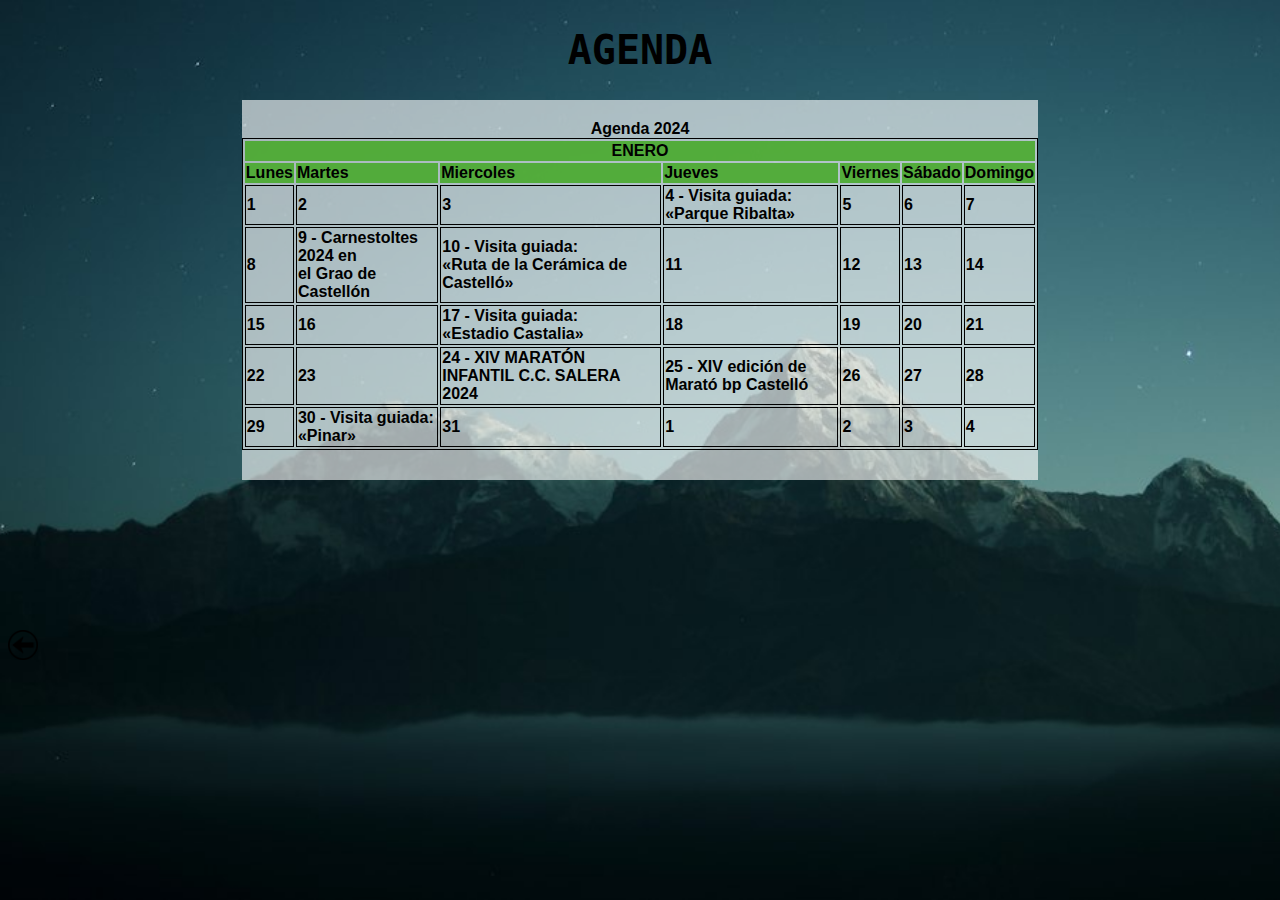
<file: Agenda.html>
<!DOCTYPE html>
<html lang="es">
    
<head>
    <meta charset="UTF-8">
    <title>Agenda</title>
    <!--<link rel="stylesheet" type="text/css" href="estilos.css">-->
    <link rel="stylesheet" type="text/css" href="estilos.css">
</head>

<body>
    <div id="contenedorTabla">
        <div id="tituloAgenda">
            <header>
                <h1>AGENDA</h1>
            </header>
        </div>
        <div id="mainAgenda">
            <table id="tablaAgenda">
        
                <caption id="agenda">Agenda 2024</caption>
            
                <thead>
                    <tr id="tituloMes">
                        <th colspan="7">ENERO</th>
                    </tr>
                </thead>
            
                <tbody>
                    <tr>
                        <td class="dias">Lunes</td>
                        <td class="dias">Martes</td>
                        <td class="dias">Miercoles</td>
                        <td class="dias">Jueves</td>
                        <td class="dias">Viernes</td>
                        <td class="dias">Sábado</td>
                        <td class="dias">Domingo</td>
                    </tr>
                    <tr>
                        <td class="celdas">1</td>
                        <td class="celdas">2</td>
                        <td class="celdas">3</td>
                        <td class="celdas">4 - Visita guiada:<br>«Parque Ribalta»</td>
                        <td class="celdas">5</td>
                        <td class="celdas">6</td>
                        <td class="celdas">7</td>
                    </tr>
                    <tr>
                        <td class="celdas">8</td>
                        <td class="celdas">9 - Carnestoltes 2024 en <br> el Grao de Castellón</td>
                        <td class="celdas">10 - Visita guiada: <br>«Ruta de la Cerámica de Castelló»</td>
                        <td class="celdas">11</td>
                        <td class="celdas">12</td>
                        <td class="celdas">13</td>
                        <td class="celdas">14</td>
                    </tr>
                    <tr>
                        <td class="celdas">15</td>
                        <td class="celdas">16</td>
                        <td class="celdas">17 - Visita guiada: <br>«Estadio Castalia»</td>
                        <td class="celdas">18</td>
                        <td class="celdas">19</td>
                        <td class="celdas">20</td>
                        <td class="celdas">21</td>
                    </tr>
                    <tr>
                        <td class="celdas">22</td>
                        <td class="celdas">23</td>
                        <td class="celdas">24 - XIV MARATÓN INFANTIL C.C. SALERA 2024</td>
                        <td class="celdas">25 - XIV edición de Marató bp Castelló</td>
                        <td class="celdas">26</td>
                        <td class="celdas">27</td>
                        <td class="celdas">28</td>
                    </tr>
                    <tr>
                        <td class="celdas">29</td>
                        <td class="celdas">30 - Visita guiada:<br>«Pinar»</td>
                        <td class="celdas">31</td>
                        <td class="celdas">1</td>
                        <td class="celdas">2</td>
                        <td class="celdas">3</td>
                        <td class="celdas">4</td>
                    </tr>
                </tbody>
                
            </table>
        </div>
    </div>
    <div id="volverAgenda">
        <footer>
            <a href="index.html"> <img src="./imagenes/32170.png" alt ="Imágen volver" width="30" height="30"></a>
        </footer>
    </div>
</body>

</html>
</file>
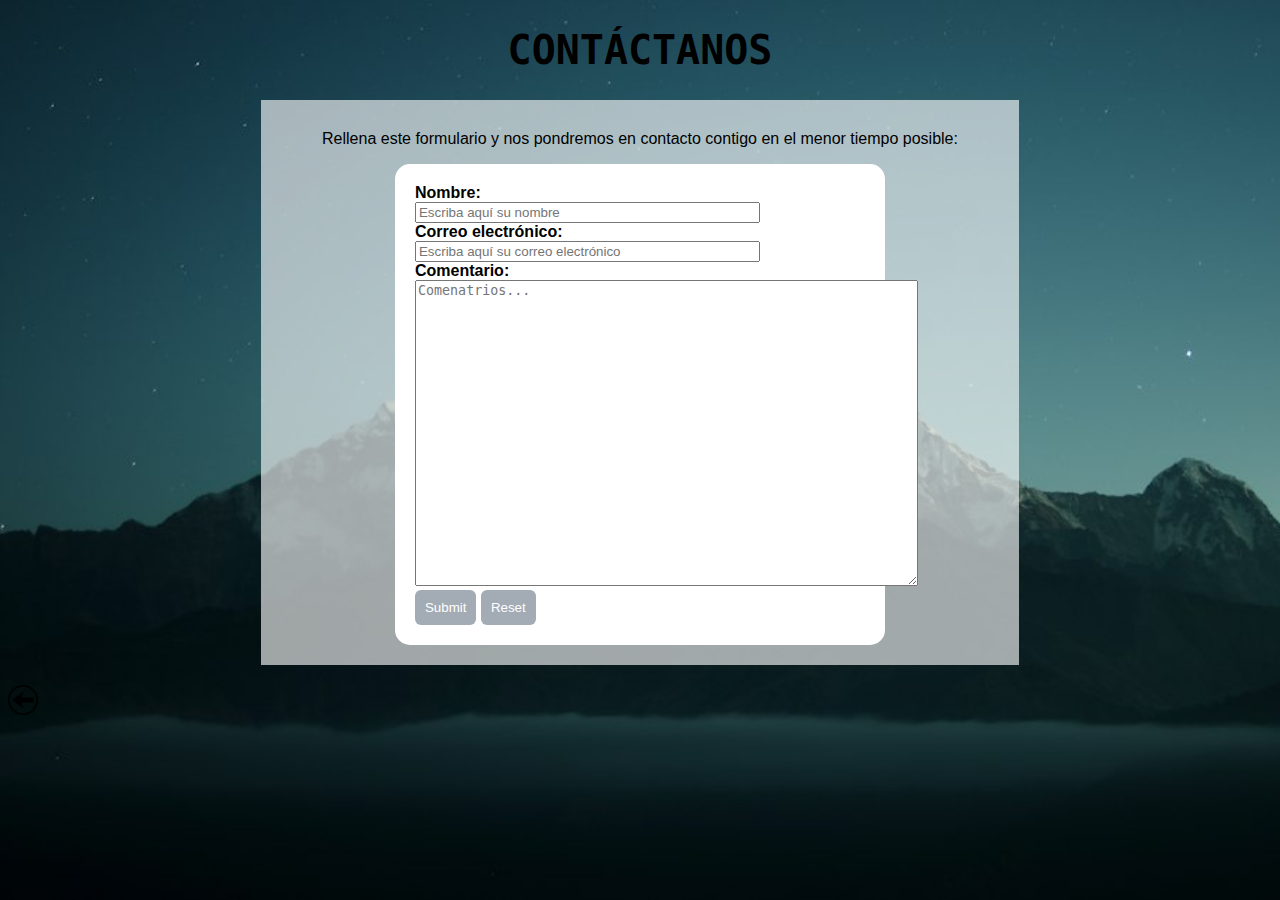
<file: Contacta.html>
<!DOCTYPE html>
<html lang="es">
<head>
    <meta charset="UTF-8">
    <title>Conáctanos</title>
    <!--<link rel="stylesheet" type="text/css" href="estilos.css">-->
    <link rel="stylesheet" type="text/css" href="estilos.css">
</head>
<body>
  <div id="contenedorForm">
    <div id="tituloForm">
      <header>
        <h1>CONTÁCTANOS</h1>
      </header>
    </div>
    <div id="mainform">
      <p id="parrafoForm">Rellena este formulario y nos pondremos en contacto contigo en el menor tiempo posible:</p>
      <form action="post" id="form">
        <label>Nombre:</label>
        <br>
        <input type="text" name="usuario" size="40" placeholder="Escriba aquí su nombre" required>
        <br>
        <label>Correo electrónico:</label>
        <br>
        <input type="text" name="Correo" size="40" placeholder="Escriba aquí su correo electrónico" required>
        <br>
        <label>Comentario:</label>
        <br>
        <textarea name="Comentario" rows="20" cols="60" placeholder="Comenatrios..."></textarea>
        <br>
        <input type="submit" class="boton">
        <input type="reset" class="boton">
      </form>
    </div>
  </div>
  <div id="volverForm">
    <footer>
      <a href="index.html"> <img src="./imagenes/32170.png" alt ="Imágen volver" width="30" height="30"></a>
    </footer>
  </div>

</body>
</html>
</file>
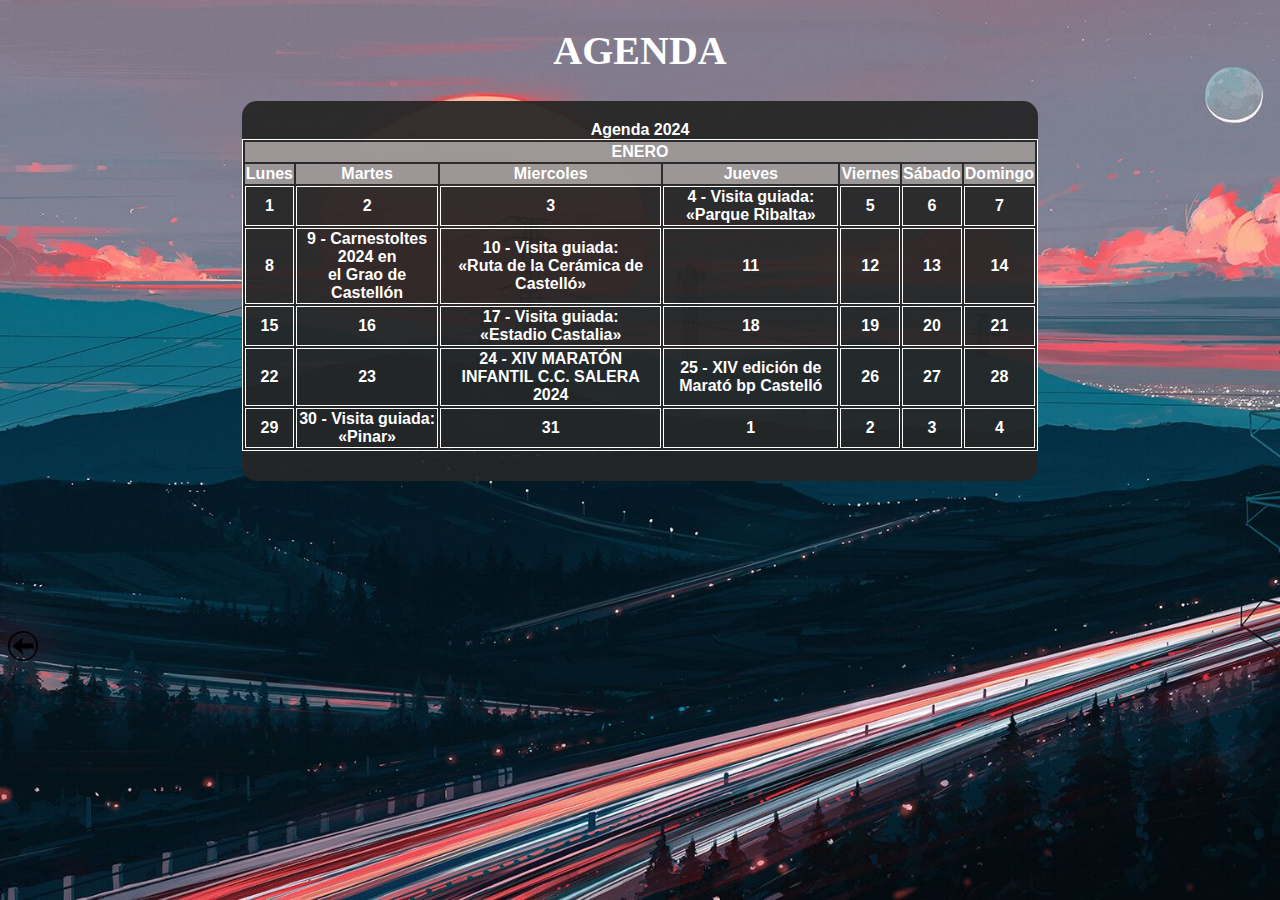
<file: responsive/Agenda.html>
<!DOCTYPE html>
<html lang="es">
    
<head>
    <meta charset="UTF-8">
    <title>Agenda</title>
    <!--<link rel="stylesheet" type="text/css" href="estilos.css">-->
    <link rel="stylesheet" type="text/css" href="style.css">
</head>

<body>
    <div id="contenedorTabla">
        <div id="tituloAgenda">
            <header>
                <h1>AGENDA</h1>
            </header>
        </div>
        <div id="mainAgenda">
            <table id="tablaAgenda">
        
                <caption id="agenda">Agenda 2024</caption>
            
                <thead>
                    <tr id="tituloMes">
                        <th colspan="7">ENERO</th>
                    </tr>
                </thead>
            
                <tbody>
                    <tr>
                        <td class="dias">Lunes</td>
                        <td class="dias">Martes</td>
                        <td class="dias">Miercoles</td>
                        <td class="dias">Jueves</td>
                        <td class="dias">Viernes</td>
                        <td class="dias">Sábado</td>
                        <td class="dias">Domingo</td>
                    </tr>
                    <tr>
                        <td class="celdas">1</td>
                        <td class="celdas">2</td>
                        <td class="celdas">3</td>
                        <td class="celdas">4 - Visita guiada:<br>«Parque Ribalta»</td>
                        <td class="celdas">5</td>
                        <td class="celdas">6</td>
                        <td class="celdas">7</td>
                    </tr>
                    <tr>
                        <td class="celdas">8</td>
                        <td class="celdas">9 - Carnestoltes 2024 en <br> el Grao de Castellón</td>
                        <td class="celdas">10 - Visita guiada: <br>«Ruta de la Cerámica de Castelló»</td>
                        <td class="celdas">11</td>
                        <td class="celdas">12</td>
                        <td class="celdas">13</td>
                        <td class="celdas">14</td>
                    </tr>
                    <tr>
                        <td class="celdas">15</td>
                        <td class="celdas">16</td>
                        <td class="celdas">17 - Visita guiada: <br>«Estadio Castalia»</td>
                        <td class="celdas">18</td>
                        <td class="celdas">19</td>
                        <td class="celdas">20</td>
                        <td class="celdas">21</td>
                    </tr>
                    <tr>
                        <td class="celdas">22</td>
                        <td class="celdas">23</td>
                        <td class="celdas">24 - XIV MARATÓN INFANTIL C.C. SALERA 2024</td>
                        <td class="celdas">25 - XIV edición de Marató bp Castelló</td>
                        <td class="celdas">26</td>
                        <td class="celdas">27</td>
                        <td class="celdas">28</td>
                    </tr>
                    <tr>
                        <td class="celdas">29</td>
                        <td class="celdas">30 - Visita guiada:<br>«Pinar»</td>
                        <td class="celdas">31</td>
                        <td class="celdas">1</td>
                        <td class="celdas">2</td>
                        <td class="celdas">3</td>
                        <td class="celdas">4</td>
                    </tr>
                </tbody>
                
            </table>
        </div>
    </div>
    <div id="volverAgenda">
        <footer>
            <a href="index.html"> <img src="./imagenes/32170.png" alt ="Imágen volver" width="30" height="30"></a>
        </footer>
    </div>
</body>

</html>
</file>
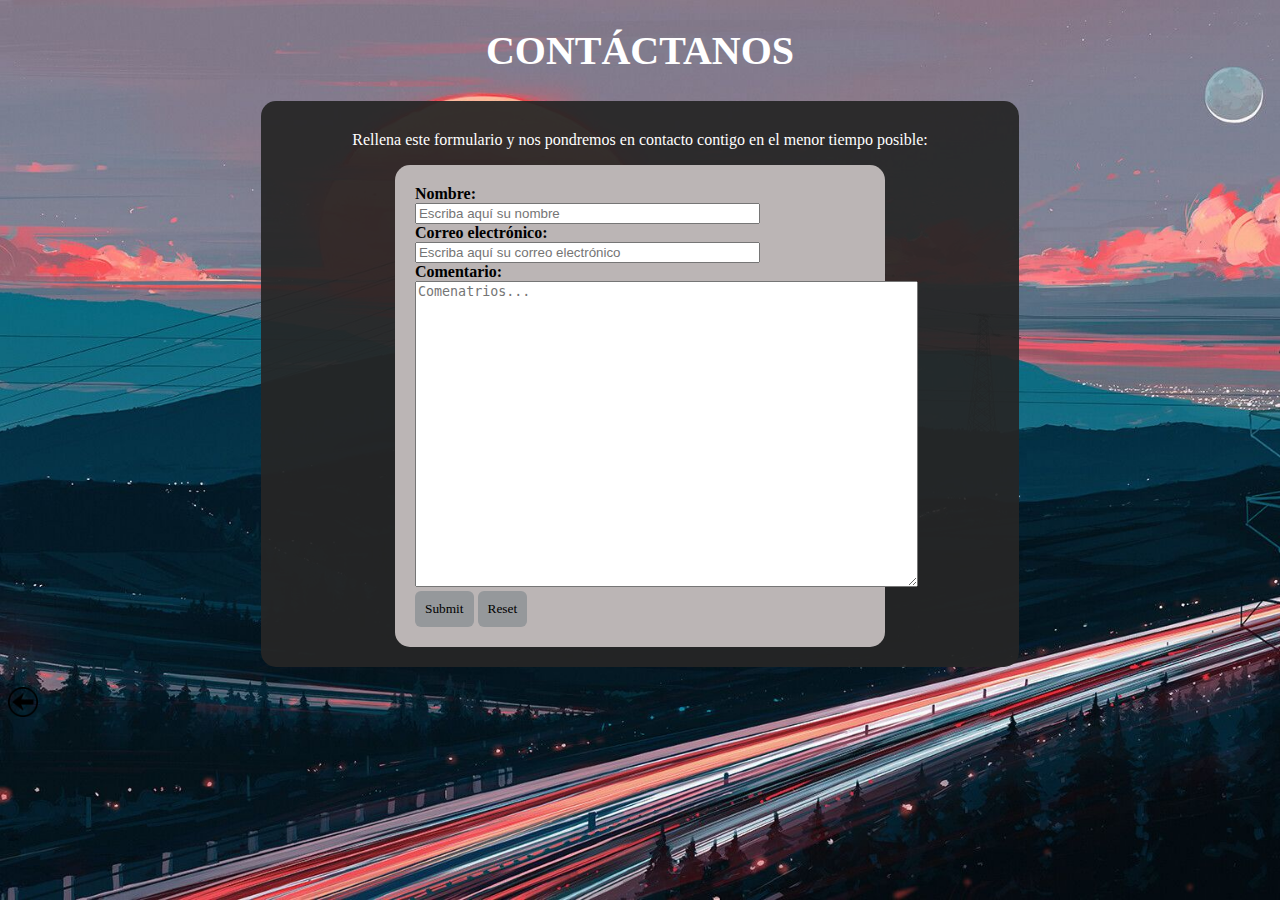
<file: responsive/Contacta.html>
<!DOCTYPE html>
<html lang="es">
<head>
    <meta charset="UTF-8">
    <title>Conáctanos</title>
    <!--<link rel="stylesheet" type="text/css" href="estilos.css">-->
    <link rel="stylesheet" type="text/css" href="style.css">
</head>
<body>
  <div id="contenedorForm">
    <div id="tituloForm">
      <header>
        <h1>CONTÁCTANOS</h1>
      </header>
    </div>
    <div id="mainform">
      <p id="parrafoForm">Rellena este formulario y nos pondremos en contacto contigo en el menor tiempo posible:</p>
      <form action="post" id="form">
        <label>Nombre:</label>
        <br>
        <input type="text" name="usuario" size="40" placeholder="Escriba aquí su nombre" required>
        <br>
        <label>Correo electrónico:</label>
        <br>
        <input type="text" name="Correo" size="40" placeholder="Escriba aquí su correo electrónico" required>
        <br>
        <label>Comentario:</label>
        <br>
        <textarea name="Comentario" rows="20" cols="60" placeholder="Comenatrios..."></textarea>
        <br>
        <input type="submit" class="boton">
        <input type="reset" class="boton">
      </form>
    </div>
  </div>
  <div id="volverForm">
    <footer>
      <a href="index.html"> <img src="./imagenes/32170.png" alt ="Imágen volver" width="30" height="30"></a>
    </footer>
  </div>

</body>
</html>
</file>
<file: estilos.css>
/*horario*/

#tablaAgenda {
    border-color:black;
    border-width: 1px;
    border-style: solid;
    margin-left: auto;
    margin-right: auto;
}
#tituloMes {
    background-color: rgba(70, 168, 40, 0.877);
    border-color:black;
    border-width: 1px;
    border-style: hidden;
}
.dias {
    background-color:  rgba(70, 168, 40, 0.877);
    border-color:black;
    border-width: 1px;
    border-style: hidden;
}
.celdas {
    border-color:black;
    border-width: 1px;
    border-style: solid;
}
#mainAgenda {
    background:rgba(255, 255, 255, 0.623);
    width: 63%;
    margin-left: auto;
    margin-right: auto;
    padding-bottom: 30px;
    font-weight: bold;
    font-family: 'Trebuchet MS', 'Lucida Sans Unicode', 'Lucida Grande', 'Lucida Sans', Arial, sans-serif;
}
#tituloAgenda {
    text-align: center;
    font-family: monospace;
    font-weight: bold;
    font-size: 20px;
}

#agenda {
    font-weight: bold;
    padding-top: 20px;
}
#volverAgenda{
    position: relative;
    top: 150px;
}

/*página principal*/

#tituloMain {
    text-align: center;
    font-family: monospace;
    font-weight: bold;
    font-size: 20px;
}

#nav {
    list-style-type: none;
    margin: 0;
    padding: 0;
    overflow: hidden;
    background-color: #c7c3c3;
}

#nav li {
    float: left;
}

#nav li a {
    display: block;
    color: rgb(0, 0, 0);
    text-align: center;
    padding: 14px 16px;
    text-decoration: none;
    font-weight: bold;
    font-family: 'Trebuchet MS', 'Lucida Sans Unicode', 'Lucida Grande', 'Lucida Sans', Arial, sans-serif;
}

#nav li a:hover {
    background-color: #d3cfcf;
}

body {
    background-image: url('./imagenes/mont.jpg');
    background-size: cover;
    background-repeat: no-repeat;
    background-attachment: fixed;
}

#main {
    width: 60%;
    margin-left: auto;
    margin-right: auto;
    background:rgba(255, 255, 255, 0.623);
}

#indice {
    float: left;
    height: 120px;
    width: 13%;
    background:rgba(255, 255, 255, 0.623);
    position: relative;
    top: 50px;
    margin-left: 45px;
    border-radius: 15px;
}

#indice a {
    text-decoration: none;
    font-weight: bold;
    color: #000;
}

#indice a:hover {
    color: white;
}

#introducción{
    overflow: hidden;
}

.izquierda {
    float: left;
    width: 37%;
    margin-left: 40px;
    font-family: Verdana, Geneva, Tahoma, sans-serif;
    text-align: justify;
}

.derecha {
    float: right;
    width: 50%;
    margin-right: 40px;
    font-family: Verdana, Geneva, Tahoma, sans-serif;
    text-align: justify;
}

.tituloDerecha {
    margin-left: 40px;
    font-family: Verdana, Geneva, Tahoma, sans-serif;  
}

.tituloizquierda {
    text-align: right;
    margin-right: 40px;
    font-family: Verdana, Geneva, Tahoma, sans-serif;
}

#tituloST {
    font-family: Verdana, Geneva, Tahoma, sans-serif;
}

#tiutloEF {
    font-family: Verdana, Geneva, Tahoma, sans-serif;
}

#historia_de_castellón {
    overflow: hidden;
}

#img {
    float: left;
    width: 37%;
    margin-left: 40px;
    position: relative;
    top: 150px;
}

#SitiosTuristicos {
    margin-left: 40px;
    font-family: Verdana, Geneva, Tahoma, sans-serif;
    margin-right: 40px;
}

#equipoFut {
    overflow: hidden;
}

#estadioCastellon {
    float: left;
    width: 37%;
    margin-left: 40px;
    position: relative;
    top: 300px;
}

#volverPrincipio {
    text-align: center;
    padding-bottom: 20px;
}

#linkwiki {
    text-decoration: none;
    font-weight: bold;
    color: #000;
}

#linkwiki:hover {
    color: #ffffff;
}

#volverPrincipio a{
    text-decoration: none;
    color: white;
    font-weight: bold;
}

#volverPrincipio a:hover {
    color: black;
}

#rss {
    float: left;
    padding-left: 30px;
}

/*Formulario*/
#tituloForm {
    text-align: center;
    font-family: monospace;
    font-weight: bold;
    font-size: 20px;
}

#mainform {
    width: 60%;
    margin-left: auto;
    margin-right: auto;
    background:rgba(255, 255, 255, 0.623);
    font-family: Verdana, Geneva, Tahoma, sans-serif;
    padding-bottom: 20px;
}

#parrafoForm {
    padding-top: 30px;
    text-align: center;
}

#form {
    padding-left: 20px;
    padding-top: 20px;
    margin-left: auto;
    margin-right: auto;
    padding-bottom: 20px;
    background-color: white;
    max-width: 470px;
    border-radius: 15px;
}

label {
    font-weight: bold;
}

.boton {
    background-color: #a3abb4;
    color: #ffffff;
    padding-top: 10px;
    padding-bottom: 10px;
    padding-left: 10px;
    padding-right: 10px;
    cursor: pointer;
    border: none;
    border-radius: 6px;
}

.boton:hover {
    background-color: #c5c1c1;
}

#volverForm {
    position: relative;
    top: 20px;
}
</file>
<file: responsive/style.css>
/*página principal*/

@media (max-width: 700px) {
    #contenedor {
        font-size: 0.8em;
    }

    #indice {
        visibility: hidden;
    }

    #nav {
        flex-direction: column; 
        width: 100%;
    }

    #nav li {
        flex: auto;
    }


}

@media (max-width: 1184px) {
    #indice {
        visibility: hidden;
    }
}



body {
    background-image: url('./imagenes/mont2.jpg');
    background-size: cover;
    background-repeat: no-repeat;
    background-attachment: fixed;
    color: white;
}

#main {
    width: 50%;
    margin-left: auto;
    margin-right: auto;
    background:rgba(37, 37, 37, 0.932);
}


#indice {
    list-style-type: none;
    height: 10em;
    width: 13em;
    background: rgba(37, 37, 37, 0.932);
    position: relative;
    top: 16em;
    margin-left: 5em;
    border-radius: 10%;
    font-family: 'Times New Roman', Times, serif;
    display: flex; 
    flex-direction: column; 
    align-items: flex-end; 
}

#indice a {
    text-decoration: none;
    font-weight: bold;
    color: white;
    padding-top: 1em;
    text-align: left;
}

#indice a:hover {
    color: black;
}


#tituloMain {
    text-align: center;
    font-family:Georgia, 'Times New Roman', Times, serif;
    font-weight: bold;
    font-size: 2em;
}


#nav {
    list-style-type: none;
    margin: 0;
    padding: 0;
    background-color: #333;
    display: flex; 
}

#nav li {
    flex: 1; 
}

#nav li a {
    display: block;
    color: white;
    text-align: center;
    padding: 1.5em 1.5em;
    text-decoration: none;
    font-weight: bold;
    font-family: 'Times New Roman', Times, serif;
}

#nav li a:hover {
    background-color: #2b2b2b;
}

.titulo {
    text-align: center;
    font-family:Impact, Haettenschweiler, 'Arial Narrow Bold', sans-serif;
    font-size: 1.3em;
}

.parrafo {
    text-align: justify;
    width: 80%;
    font-family:'Times New Roman', Times, serif;
    margin-left: auto; 
    margin-right: auto; 
}

#SitiosTuristicos {
    padding-left: 1.5em;
    font-family:'Times New Roman', Times, serif;
    padding-right: 1.5em;
    text-align: justify;
    overflow: hidden;
}

#equipo {
    text-align: justify;
    width: 80%;
    font-family:'Times New Roman', Times, serif;
    margin-left: auto; 
    margin-right: auto; 
}

.video {
    width: 50%;
    height: 25%;
    margin: auto;
    display: block;
}

.img {
    width: 50%;
    height: 25%;
    margin: auto;
    display: block;
}

audio {
    width: 50%;
    height:3em;
    margin: auto;
    display: block;
}

#volverPrincipio a:hover {
    color: black;
}

#linkwiki {
    text-decoration: none;
    font-weight: bold;
    color: white;
}

#linkwiki:hover {
    color: black;
}

#volverPrincipio {
    text-align: center;
    padding-bottom: 20px;
    overflow: hidden;
}

#volverPrincipio a{
    text-decoration: none;
    color: white;
    font-weight: bold;
}

#volverPrincipio a:hover {
    color: black;
}

#rss {
    float: right;
    padding-right: 1em;
}









/*Agenda*/


#tablaAgenda {
    border-color:rgb(255, 255, 255);
    border-width: 1px;
    border-style: solid;
    margin-left: auto;
    margin-right: auto;
}

#tituloMes {
    background-color: rgb(189, 182, 182, 0.774);
    border-color:rgb(255, 255, 255);
    border-width: 1px;
    border-style: hidden;
}

.dias {
    background-color:  rgba(189, 182, 182, 0.774);
    border-color:rgb(255, 255, 255);
    border-width: 1px;
    border-style: hidden;
}

.celdas {
    border-color:rgb(255, 255, 255);
    border-width: 1px;
    border-style: solid;
}

#mainAgenda {
    background:rgba(37, 37, 37, 0.932);
    width: 63%;
    margin-left: auto;
    margin-right: auto;
    padding-bottom: 30px;
    font-weight: bold;
    font-family:'Franklin Gothic Medium', 'Arial Narrow', Arial, sans-serif;
    text-align: center;
    color: rgb(255, 255, 255);
    border-radius: 15px;
}

#tituloAgenda {
    text-align: center;
    font-family:Georgia, 'Times New Roman', Times, serif;
    font-weight: bold;
    font-size: 20px;
}

#agenda {
    font-weight: bold;
    padding-top: 20px;
}

#volverAgenda{
    position: relative;
    top: 150px;
}

/*Formulario*/

#tituloForm {
    text-align: center;
    font-family:Georgia, 'Times New Roman', Times, serif;
    font-weight: bold;
    font-size: 20px;
}

#mainform {
    width: 60%;
    margin-left: auto;
    margin-right: auto;
    background:rgba(37, 37, 37, 0.932);
    font-family: 'Times New Roman', Times, serif;
    padding-bottom: 20px;
    border-radius: 15px;
}

#parrafoForm {
    padding-top: 30px;
    text-align: center;
}

#form {
    padding-left: 20px;
    padding-top: 20px;
    margin-left: auto;
    margin-right: auto;
    padding-bottom: 20px;
    background-color: rgb(187, 181, 181);
    max-width: 470px;
    border-radius: 15px;
}

label {
    font-weight: bold;
    color: black;
}

.boton {
    background-color: #95989b;
    color: black;
    padding-top: 10px;
    padding-bottom: 10px;
    padding-left: 10px;
    padding-right: 10px;
    cursor: pointer;
    border: none;
    border-radius: 6px;
    font-family: 'Times New Roman', Times, serif;
}

.boton:hover {
    background-color: #acacac;
}

#volverForm {
    position: relative;
    top: 20px;
}
</file>
